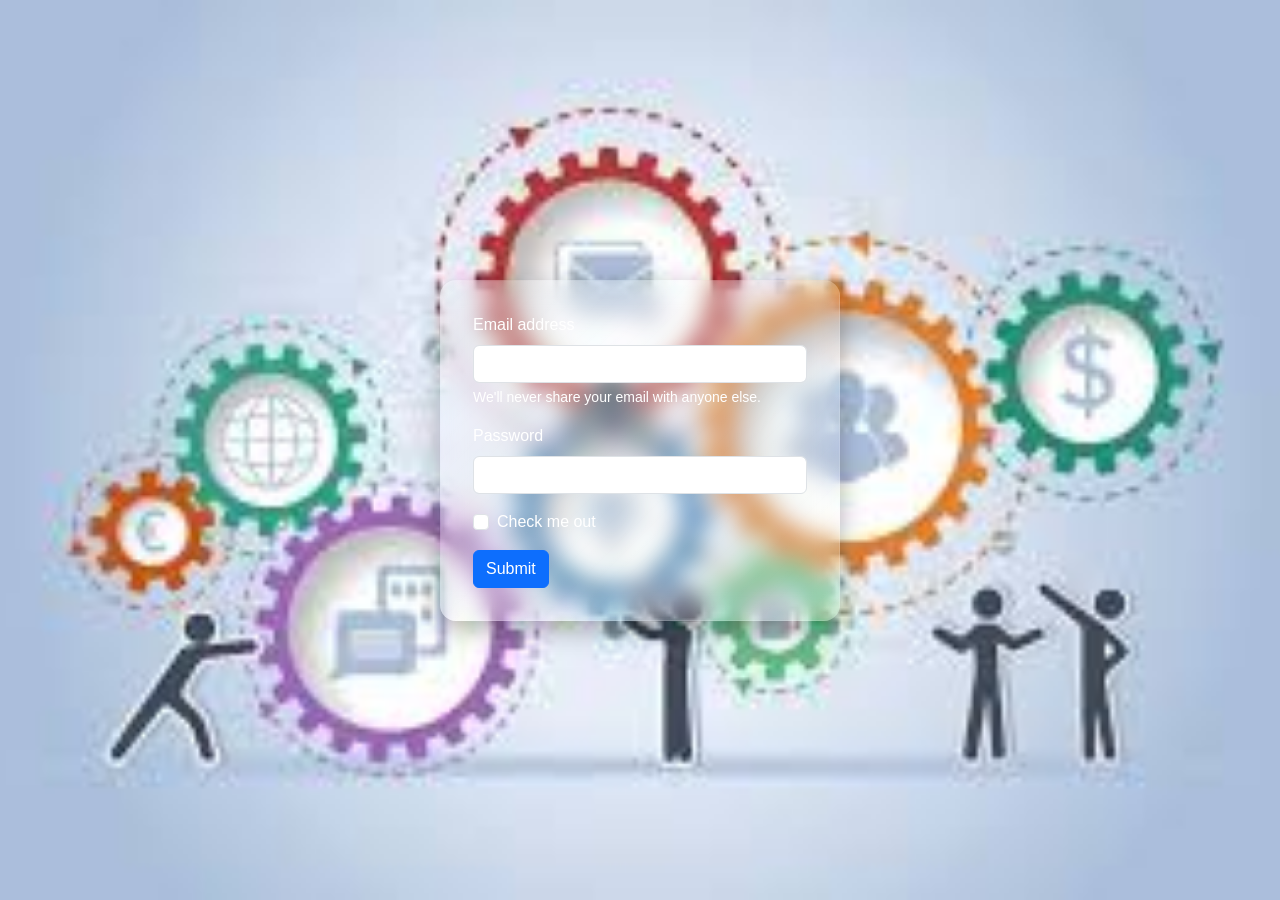
<file: index.html>
<!DOCTYPE html>
<html lang="en">
<head>
    <meta charset="utf-8">
    <meta name="viewport" content="width=device-width, initial-scale=1">
    <title>Bootstrap demo</title>
    <link href="https://cdn.jsdelivr.net/npm/bootstrap@5.3.8/dist/css/bootstrap.min.css" rel="stylesheet" integrity="sha384-sRIl4kxILFvY47J16cr9ZwB07vP4J8+LH7qKQnuqkuIAvNWLzeN8tE5YBujZqJLB" crossorigin="anonymous">
    <link rel="stylesheet" href="./frondend/css/style.css">
</head>
<body>
    <section class="container"> </section>
    <script src="https://cdn.jsdelivr.net/npm/bootstrap@5.3.8/dist/js/bootstrap.bundle.min.js" integrity="sha384-FKyoEForCGlyvwx9Hj09JcYn3nv7wiPVlz7YYwJrWVcXK/BmnVDxM+D2scQbITxI" crossorigin="anonymous"></script>
    <form>
  <div class="mb-3">
    <label for="exampleInputEmail1" class="form-label">Email address</label>
    <input type="email" class="form-control" id="exampleInputEmail1" aria-describedby="emailHelp">
    <div id="emailHelp" class="form-text">We'll never share your email with anyone else.</div>
  </div>
  <div class="mb-3">
    <label for="exampleInputPassword1" class="form-label">Password</label>
    <input type="password" class="form-control" id="exampleInputPassword1">
  </div>
  <div class="mb-3 form-check">
    <input type="checkbox" class="form-check-input" id="exampleCheck1">
    <label class="form-check-label" for="exampleCheck1">Check me out</label>
  </div>
  <button type="submit" class="btn btn-primary">Submit</button>
</form>
</body>
</html>
</file>
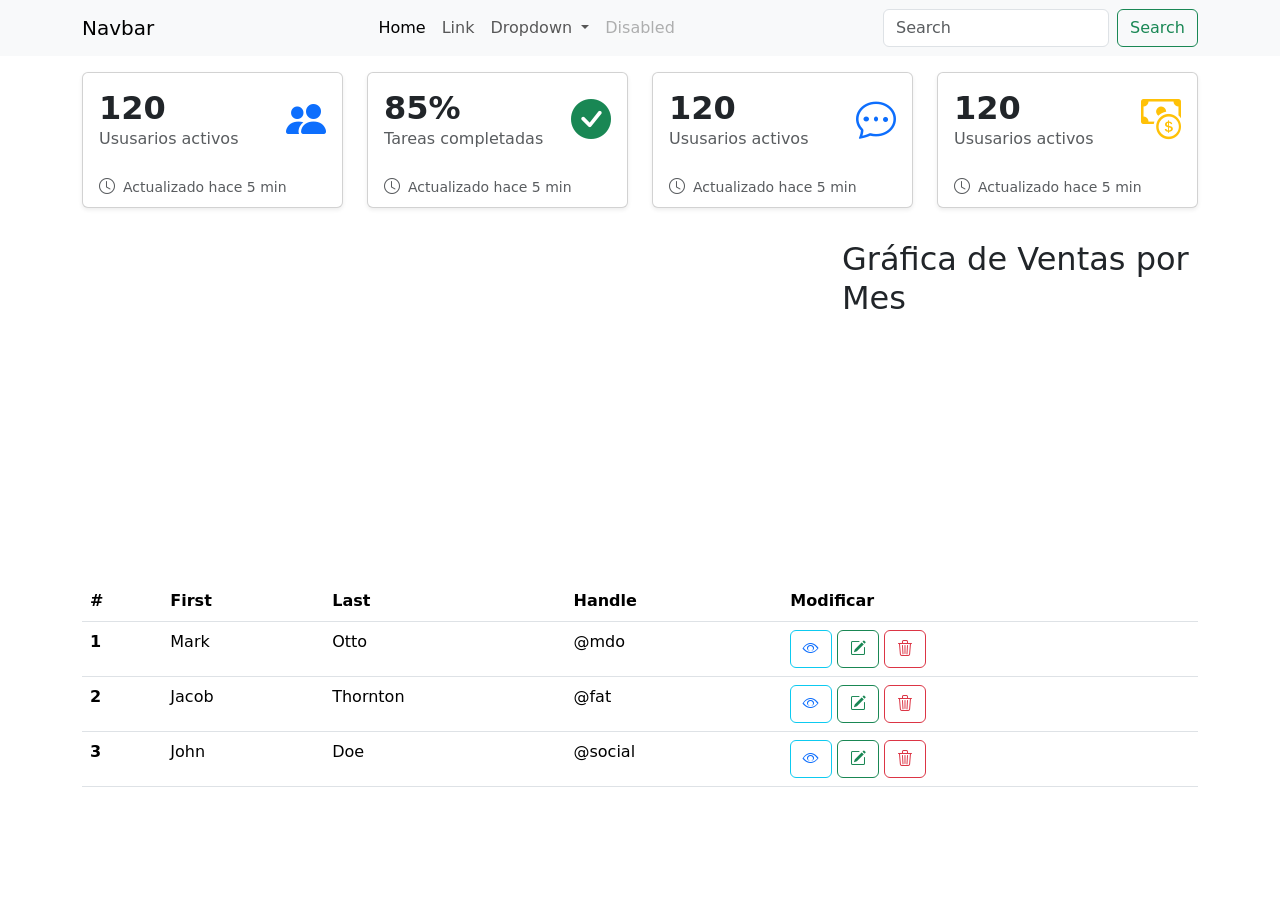
<file: frondend/Pages/inicio_usuario.html>
<!doctype html>
<html lang="en">

<head>
    <meta charset="utf-8">
    <meta name="viewport" content="width=device-width, initial-scale=1">
    <title>Bootstrap demo</title>
    <link href="https://cdn.jsdelivr.net/npm/bootstrap@5.3.8/dist/css/bootstrap.min.css" rel="stylesheet"
        integrity="sha384-sRIl4kxILFvY47J16cr9ZwB07vP4J8+LH7qKQnuqkuIAvNWLzeN8tE5YBujZqJLB" crossorigin="anonymous">
    <link rel="stylesheet" href="https://cdn.jsdelivr.net/npm/bootstrap-icons@1.13.1/font/bootstrap-icons.min.css">
</head>

<body>

    <!---navbar-->
    <header>
        <nav class="navbar navbar-expand-lg bg-body-tertiary">
            <div class="container">
                <a class="navbar-brand" href="#">Navbar</a>
                <button class="navbar-toggler" type="button" data-bs-toggle="collapse"
                    data-bs-target="#navbarSupportedContent" aria-controls="navbarSupportedContent"
                    aria-expanded="false" aria-label="Toggle navigation">
                    <span class="navbar-toggler-icon"></span>
                </button>
                <div class="collapse navbar-collapse" id="navbarSupportedContent">
                    <ul class="navbar-nav mx-auto mb-2 mb-lg-0">
                        <li class="nav-item">
                            <a class="nav-link active" aria-current="page" href="#">Home</a>
                        </li>
                        <li class="nav-item">
                            <a class="nav-link" href="#">Link</a>
                        </li>
                        <li class="nav-item dropdown">
                            <a class="nav-link dropdown-toggle" href="#" role="button" data-bs-toggle="dropdown"
                                aria-expanded="false">
                                Dropdown
                            </a>
                            <ul class="dropdown-menu">
                                <li><a class="dropdown-item" href="#">Action</a></li>
                                <li><a class="dropdown-item" href="#">Another action</a></li>
                                <li>
                                    <hr class="dropdown-divider">
                                </li>
                                <li><a class="dropdown-item" href="#">Something else here</a></li>
                            </ul>
                        </li>
                        <li class="nav-item">
                            <a class="nav-link disabled" aria-disabled="true">Disabled</a>
                        </li>
                    </ul>
                    <form class="d-flex" role="search">
                        <input class="form-control me-2" type="search" placeholder="Search" aria-label="Search" />
                        <button class="btn btn-outline-success" type="submit">Search</button>
                    </form>
                </div>
            </div>
        </nav>
    </header>

    <!--card-->
    <section>
        <div class="container">
            <div class="row py-3">
                <!--tarjeta1-->
                <div class="col-lg-3 col-md-6 col-sm-12 mb-3">
                    <div class="card shadow-sm">
                        <div class="card-body d-flex justify-content-between align-items-center">
                            <div>
                                <h2 class="mb-0 fw-bold">120</h2>
                                <p class="text-muted mb-0">Ususarios activos</p>
                            </div>
                            <i class="bi bi-people-fill fs-1 text-primary"></i>
                        </div>
                        <div class="card-footer bg-transparent border-0 d-flex align-items-center">
                            <i class="bi bi-clock me-2 text-muted"></i>
                            <small class="text-muted">Actualizado hace 5 min</small>
                        </div>
                    </div>
                </div>
                <!--tarjeta2-->
                <div class="col-lg-3 col-md-6 col-sm-12 mb-3">
                    <div class="card shadow-sm">
                        <div class="card-body d-flex justify-content-between align-items-center">
                            <div>
                                <h2 class="mb-0 fw-bold">85%</h2>
                                <p class="text-muted mb-0">Tareas completadas</p>
                            </div>
                            <i class="bi bi-check-circle-fill fs-1 text-success"></i>
                        </div>
                        <div class="card-footer bg-transparent border-0 d-flex align-items-center">
                            <i class="bi bi-clock me-2 text-muted"></i>
                            <small class="text-muted">Actualizado hace 5 min</small>
                        </div>
                    </div>
                </div>
                <!--tarjeta3-->
                <div class="col-lg-3 col-md-6 col-sm-12 mb-3">
                    <div class="card shadow-sm">
                        <div class="card-body d-flex justify-content-between align-items-center">
                            <div>
                                <h2 class="mb-0 fw-bold">120</h2>
                                <p class="text-muted mb-0">Ususarios activos</p>
                            </div>
                            <i class="bi bi-chat-dots fs-1 text-primary"></i>
                        </div>
                        <div class="card-footer bg-transparent border-0 d-flex align-items-center">
                            <i class="bi bi-clock me-2 text-muted"></i>
                            <small class="text-muted">Actualizado hace 5 min</small>
                        </div>
                    </div>
                </div>
                <!--tarjeta4-->
                <div class="col-lg-3 col-md-6 col-sm-12 mb-3">
                    <div class="card shadow-sm">
                        <div class="card-body d-flex justify-content-between align-items-center">
                            <div>
                                <h2 class="mb-0 fw-bold">120</h2>
                                <p class="text-muted mb-0">Ususarios activos</p>
                            </div>
                            <i class="bi bi-cash-coin fs-1 text-warning"></i>
                        </div>
                        <div class="card-footer bg-transparent border-0 d-flex align-items-center">
                            <i class="bi bi-clock me-2 text-muted"></i>
                            <small class="text-muted">Actualizado hace 5 min</small>
                        </div>
                    </div>
                </div>
            </div>
        </div>
    </section>

    <!--grafico-->
    <section>
        <div class="container">
            <div class="row">
                <div class="col-lg-8 col-md-4 col-ms-12">
                    <div class="card-body">
                         <!--calendario-->
                        <h2>    <iframe
        src="https://calendar.google.com/calendar/embed?src=db53b64919bf957b8a763397dd347afb450403fc3aa871d6d9fe19613e096ce7%40group.calendar.google.com&ctz=America%2FMexico_City"
        style="border: 0" width="500" height="300" frameborder="0" scrolling="no"></iframe></h2>
                    </div>
                </div>
                <div class="col-lg-4 col-md-4 col-ms-12">
                    <div class="card-body">
                        <!--grafica-->
                        <h2>Gráfica de Ventas por Mes</h2>
  <canvas id="miGrafica"></canvas>

  <script>
    const ctx = document.getElementById('miGrafica').getContext('2d');
    const miGrafica = new Chart(ctx, {
      type: 'bar',
      data: {
        labels: ['Enero', 'Febrero', 'Marzo', 'Abril', 'Mayo'],
        datasets: [{
          label: 'Ventas (en miles)',
          data: [12, 19, 3, 5, 8],
          backgroundColor: 'rgba(54, 162, 235, 0.6)',
          borderColor: 'rgba(54, 162, 235, 1)',
          borderWidth: 1
        }]
      },
      options: {
        scales: {
          y: {
            beginAtZero: true
          }
        }
      }
    });
  </script>
                    </div>
                </div>
            </div>
        </div>
    </section>

    <!--tabla-->
    <section>
        <div class="container py-4">
            <div class="row">
                <div class="col">
                    <table class="table">
                        <thead>
                            <tr>
                                <th scope="col">#</th>
                                <th scope="col">First</th>
                                <th scope="col">Last</th>
                                <th scope="col">Handle</th>
                                <th scope="col">Modificar</th>

                            </tr>
                        </thead>
                        <tbody>
                            <tr>
                                <th scope="row">1</th>
                                <td>Mark</td>
                                <td>Otto</td>
                                <td>@mdo</td>
                                <td>
                                    <button type="button" class="btn btn-outline-info">
                                        <a href="doc.html"><i class="bi bi-eye"></i></a>
                                    </button>
                                    <button type="button" class="btn btn-outline-success"><i
                                            class="bi bi-pencil-square"></i></button>
                                    <button type="button" class="btn btn-outline-danger"><i
                                            class="bi bi-trash3"></i></button>
                                </td>
                            </tr>
                            <tr>
                                <th scope="row">2</th>
                                <td>Jacob</td>
                                <td>Thornton</td>
                                <td>@fat</td>
                                <td>
                                    <button type="button" class="btn btn-outline-info">
                                        <a href="doc.html"><i class="bi bi-eye"></i></a>
                                    </button>
                                    <button type="button" class="btn btn-outline-success"><i
                                            class="bi bi-pencil-square"></i></button>
                                    <button type="button" class="btn btn-outline-danger"><i
                                            class="bi bi-trash3"></i></button>
                                </td>
                            </tr>
                            <tr>
                                <th scope="row">3</th>
                                <td>John</td>
                                <td>Doe</td>
                                <td>@social</td>
                                <td>
                                    <button type="button" class="btn btn-outline-info">
                                        <a href="doc.html"><i class="bi bi-eye"></i></a>
                                    </button>
                                    <button type="button" class="btn btn-outline-success"><i
                                            class="bi bi-pencil-square"></i></button>
                                    <button type="button" class="btn btn-outline-danger"><i
                                            class="bi bi-trash3"></i></button>
                                </td>
                            </tr>
                        </tbody>
                    </table>
                </div>
            </div>
    </section>

    <script src="https://cdn.jsdelivr.net/npm/bootstrap@5.3.8/dist/js/bootstrap.bundle.min.js"
        integrity="sha384-FKyoEForCGlyvwx9Hj09JcYn3nv7wiPVlz7YYwJrWVcXK/BmnVDxM+D2scQbITxI"
        crossorigin="anonymous"></script>
</body>

</html>
</file>
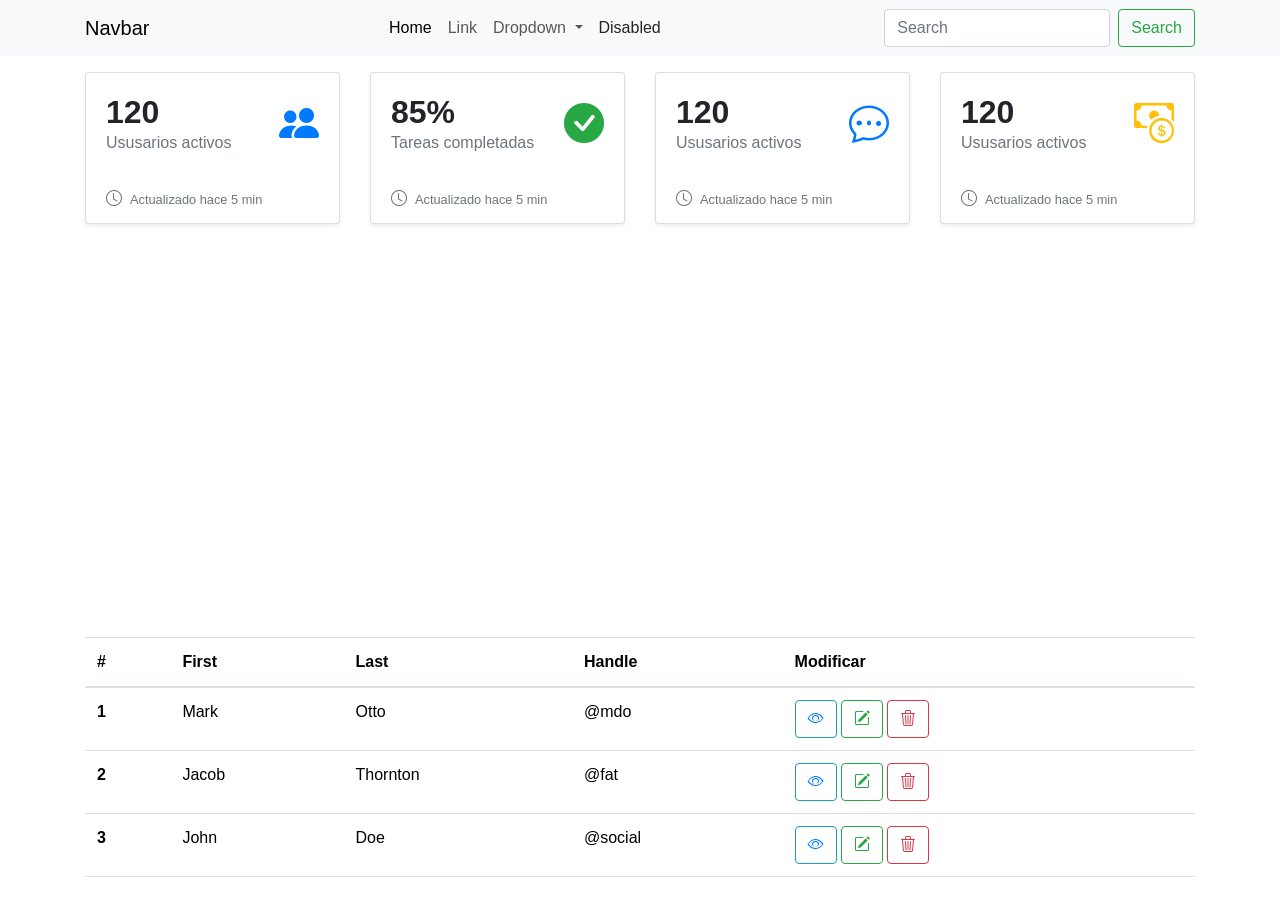
<file: practica_uno/frondend/Pages/inicio_usuario.html>
<!doctype html>
<html lang="en">

<head>
    <meta charset="utf-8">
    <meta name="viewport" content="width=device-width, initial-scale=1">
    <title>Bootstrap demo</title>
    <link href="https://cdn.jsdelivr.net/npm/bootstrap@5.3.8/dist/css/bootstrap.min.css" rel="stylesheet"
        integrity="sha384-sRIl4kxILFvY47J16cr9ZwB07vP4J8+LH7qKQnuqkuIAvNWLzeN8tE5YBujZqJLB" crossorigin="anonymous">
    <link rel="stylesheet" href="https://cdn.jsdelivr.net/npm/bootstrap-icons@1.13.1/font/bootstrap-icons.min.css">
</head>

<body>

    <!---navbar-->
    <header>
        <nav class="navbar navbar-expand-lg bg-body-tertiary">
            <div class="container">
                <a class="navbar-brand" href="#">Navbar</a>
                <button class="navbar-toggler" type="button" data-bs-toggle="collapse"
                    data-bs-target="#navbarSupportedContent" aria-controls="navbarSupportedContent"
                    aria-expanded="false" aria-label="Toggle navigation">
                    <span class="navbar-toggler-icon"></span>
                </button>
                <div class="collapse navbar-collapse" id="navbarSupportedContent">
                    <ul class="navbar-nav mx-auto mb-2 mb-lg-0">
                        <li class="nav-item">
                            <a class="nav-link active" aria-current="page" href="#">Home</a>
                        </li>
                        <li class="nav-item">
                            <a class="nav-link" href="#">Link</a>
                        </li>
                        <li class="nav-item dropdown">
                            <a class="nav-link dropdown-toggle" href="#" role="button" data-bs-toggle="dropdown"
                                aria-expanded="false">
                                Dropdown
                            </a>
                            <ul class="dropdown-menu">
                                <li><a class="dropdown-item" href="#">Action</a></li>
                                <li><a class="dropdown-item" href="#">Another action</a></li>
                                <li>
                                    <hr class="dropdown-divider">
                                </li>
                                <li><a class="dropdown-item" href="#">Something else here</a></li>
                            </ul>
                        </li>
                        <li class="nav-item">
                            <a class="nav-link disabled" aria-disabled="true">Disabled</a>
                        </li>
                    </ul>
                    <form class="d-flex" role="search">
                        <input class="form-control me-2" type="search" placeholder="Search" aria-label="Search" />
                        <button class="btn btn-outline-success" type="submit">Search</button>
                    </form>
                </div>
            </div>
        </nav>
    </header>

    <!--card-->
    <section>
        <div class="container">
            <div class="row py-3">
                <!--tarjeta1-->
                <div class="col-lg-3 col-md-6 col-sm-12 mb-3">
                    <div class="card shadow-sm">
                        <div class="card-body d-flex justify-content-between align-items-center">
                            <div>
                                <h2 class="mb-0 fw-bold">120</h2>
                                <p class="text-muted mb-0">Ususarios activos</p>
                            </div>
                            <i class="bi bi-people-fill fs-1 text-primary"></i>
                        </div>
                        <div class="card-footer bg-transparent border-0 d-flex align-items-center">
                            <i class="bi bi-clock me-2 text-muted"></i>
                            <small class="text-muted">Actualizado hace 5 min</small>
                        </div>
                    </div>
                </div>
                <!--tarjeta2-->
                <div class="col-lg-3 col-md-6 col-sm-12 mb-3">
                    <div class="card shadow-sm">
                        <div class="card-body d-flex justify-content-between align-items-center">
                            <div>
                                <h2 class="mb-0 fw-bold">85%</h2>
                                <p class="text-muted mb-0">Tareas completadas</p>
                            </div>
                            <i class="bi bi-check-circle-fill fs-1 text-success"></i>
                        </div>
                        <div class="card-footer bg-transparent border-0 d-flex align-items-center">
                            <i class="bi bi-clock me-2 text-muted"></i>
                            <small class="text-muted">Actualizado hace 5 min</small>
                        </div>
                    </div>
                </div>
                <!--tarjeta3-->
                <div class="col-lg-3 col-md-6 col-sm-12 mb-3">
                    <div class="card shadow-sm">
                        <div class="card-body d-flex justify-content-between align-items-center">
                            <div>
                                <h2 class="mb-0 fw-bold">120</h2>
                                <p class="text-muted mb-0">Ususarios activos</p>
                            </div>
                            <i class="bi bi-chat-dots fs-1 text-primary"></i>
                        </div>
                        <div class="card-footer bg-transparent border-0 d-flex align-items-center">
                            <i class="bi bi-clock me-2 text-muted"></i>
                            <small class="text-muted">Actualizado hace 5 min</small>
                        </div>
                    </div>
                </div>
                <!--tarjeta4-->
                <div class="col-lg-3 col-md-6 col-sm-12 mb-3">
                    <div class="card shadow-sm">
                        <div class="card-body d-flex justify-content-between align-items-center">
                            <div>
                                <h2 class="mb-0 fw-bold">120</h2>
                                <p class="text-muted mb-0">Ususarios activos</p>
                            </div>
                            <i class="bi bi-cash-coin fs-1 text-warning"></i>
                        </div>
                        <div class="card-footer bg-transparent border-0 d-flex align-items-center">
                            <i class="bi bi-clock me-2 text-muted"></i>
                            <small class="text-muted">Actualizado hace 5 min</small>
                        </div>
                    </div>
                </div>
            </div>
        </div>
    </section>

    <!--grafico-->
    <section>
        <div class="container">
            <div class="row">
                <div class="col-lg-8 col-md-4 col-ms-12">
                    <div class="card-body">
                         <!--calendario-->
                        <h2>    <iframe
        src="https://calendar.google.com/calendar/embed?src=db53b64919bf957b8a763397dd347afb450403fc3aa871d6d9fe19613e096ce7%40group.calendar.google.com&ctz=America%2FMexico_City"
        style="border: 0" width="500" height="300" frameborder="0" scrolling="no"></iframe></h2>
                    </div>
                </div>
                <div class="col-lg-4 col-md-4 col-ms-12">
                    <div class="card-body">
                        <!--grafica-->
                        <h2></h2>
                        <link href="//maxcdn.bootstrapcdn.com/bootstrap/4.1.1/css/bootstrap.min.css" rel="stylesheet" id="bootstrap-css">
<script src="//maxcdn.bootstrapcdn.com/bootstrap/4.1.1/js/bootstrap.min.js"></script>
<script src="//cdnjs.cloudflare.com/ajax/libs/jquery/3.2.1/jquery.min.js"></script>
<!------ Include the above in your HEAD tag ---------->
 
<!DOCTYPE HTML>
<html>
<head>
<script>

window.onload = function () {
 
var dps = []; // dataPoints

var chart = new CanvasJS.Chart("chartContainer", {

	title :{

		text: "Grafica"

	},

	axisY: {

		includeZero: false

	},      

	data: [{

		type: "line",

		dataPoints: dps

	}]

});
 
var xVal = 0;

var yVal = 100; 

var updateInterval = 1000;

var dataLength = 20; // number of dataPoints visible at any point
 
var updateChart = function (count) {
 
	count = count || 1;
 
	for (var j = 0; j < count; j++) {

		yVal = yVal +  Math.round(5 + Math.random() *(-5-5));

		dps.push({

			x: xVal,

			y: yVal

		});

		xVal++;

	}
 
	if (dps.length > dataLength) {

		dps.shift();

	}
 
	chart.render();

};
 
updateChart(dataLength);

setInterval(function(){updateChart()}, updateInterval);
 
}
</script>
</head>
<body>
<div id="chartContainer" style="height: 300px; width: 100%;"></div>
<script src="https://canvasjs.com/assets/script/canvasjs.min.js"></script>
</body>
</html>
 
                    </div>
                </div>
            </div>
        </div>
    </section>

    <!--tabla-->
    <section>
        <div class="container py-4">
            <div class="row">
                <div class="col">
                    <table class="table">
                        <thead>
                            <tr>
                                <th scope="col">#</th>
                                <th scope="col">First</th>
                                <th scope="col">Last</th>
                                <th scope="col">Handle</th>
                                <th scope="col">Modificar</th>

                            </tr>
                        </thead>
                        <tbody>
                            <tr>
                                <th scope="row">1</th>
                                <td>Mark</td>
                                <td>Otto</td>
                                <td>@mdo</td>
                                <td>
                                    <button type="button" class="btn btn-outline-info">
                                        <a href="doc.html"><i class="bi bi-eye"></i></a>
                                    </button>
                                    <button type="button" class="btn btn-outline-success"><i
                                            class="bi bi-pencil-square"></i></button>
                                    <button type="button" class="btn btn-outline-danger"><i
                                            class="bi bi-trash3"></i></button>
                                </td>
                            </tr>
                            <tr>
                                <th scope="row">2</th>
                                <td>Jacob</td>
                                <td>Thornton</td>
                                <td>@fat</td>
                                <td>
                                    <button type="button" class="btn btn-outline-info">
                                        <a href="doc.html"><i class="bi bi-eye"></i></a>
                                    </button>
                                    <button type="button" class="btn btn-outline-success"><i
                                            class="bi bi-pencil-square"></i></button>
                                    <button type="button" class="btn btn-outline-danger"><i
                                            class="bi bi-trash3"></i></button>
                                </td>
                            </tr>
                            <tr>
                                <th scope="row">3</th>
                                <td>John</td>
                                <td>Doe</td>
                                <td>@social</td>
                                <td>
                                    <button type="button" class="btn btn-outline-info">
                                        <a href="doc.html"><i class="bi bi-eye"></i></a>
                                    </button>
                                    <button type="button" class="btn btn-outline-success"><i
                                            class="bi bi-pencil-square"></i></button>
                                    <button type="button" class="btn btn-outline-danger"><i
                                            class="bi bi-trash3"></i></button>
                                </td>
                            </tr>
                        </tbody>
                    </table>
                </div>
            </div>
    </section>

    <script src="https://cdn.jsdelivr.net/npm/bootstrap@5.3.8/dist/js/bootstrap.bundle.min.js"
        integrity="sha384-FKyoEForCGlyvwx9Hj09JcYn3nv7wiPVlz7YYwJrWVcXK/BmnVDxM+D2scQbITxI"
        crossorigin="anonymous"></script>
</body>

</html>
</file>
<file: frondend/css/style.css>
body {
    font-family: Arial, sans-serif;
    background-color: gray;
    background-position: center;
    background-repeat: no-repeat;
    height: 100vh;
    color: white;
    background-size: cover;
    background-image: url(../assets/img/Sistemas.jpg);
    display: flex;
    margin: 0;
    min-height: 100vh;
    justify-content: center; 
    align-items: center;     
}

form {
    max-width: 400px;
    width: 100%;
    background: linear-gradient(
        135deg,
        rgba(255, 255, 255, 0.25),
        rgba(255, 255, 255, 0.05)
    );
    padding: 2rem;
    border-radius: 1rem;
    backdrop-filter: blur(12px);
    -webkit-backdrop-filter: blur(12px);
    border: 1px solid rgba(255, 255, 255, 0.03);
    box-shadow: 0 8px 25px rgba(0, 0, 0, 0.3);
    position: absolute;
}

.form-text{
    color: #fff;
}
</file>
